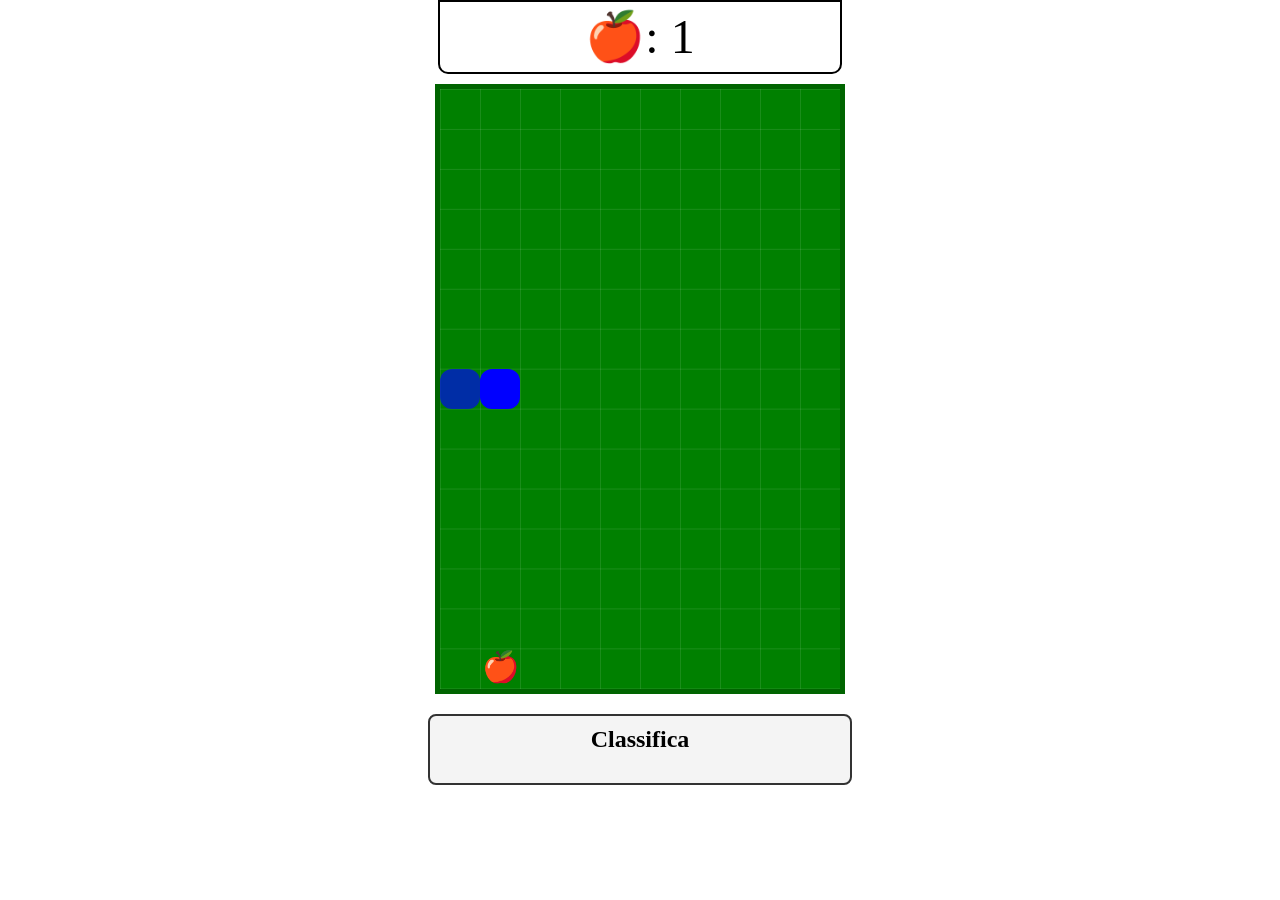
<file: Snake/index.html>
<!DOCTYPE html>
<html lang="it">
<head>
    <meta charset="UTF-8">
    <link rel="Stylesheet" href="style.css">
    <meta name="viewport" content="width=device-width, initial-scale=1.0, maximum-scale=1.0, user-scalable=no">
    <title>Test Luchino</title>
</head>
<body>
    
    <div class="controls-mobile">
        <button class="btn-joy up" onclick="changeDir('up')">▲</button>
        <div class="row-joy">
            <button class="btn-joy left" onclick="changeDir('left')">◀</button>
            <button class="btn-joy right" onclick="changeDir('right')">▶</button>
        </div>
        <button class="btn-joy down" onclick="changeDir('down')">▼</button>
    </div>
    
    <div class="punteggio"></div>
    <div class="map">
    </div>
    <div class="leaderboard">
        <h2>Classifica</h2>
        <ul id="highScoresList"></ul>
    </div>
    <script src="script.js"></script>
</body>
</html>
</file>
<file: Snake/style.css>
body{
    margin: 0px;
    text-align: center;
}

.map {
    width: 400px;
    height: 600px;
    background-color: green;
    margin: auto;
    margin-top: 10px;
    display: grid;
    grid-template-columns: repeat(10, 1fr);
    grid-template-rows: repeat(15, 1fr);
    border: 5px solid darkgreen;
    background-image: 
        linear-gradient(to right, rgba(255,255,255,0.1) 1px, transparent 1px),
        linear-gradient(to bottom, rgba(255,255,255,0.1) 1px, transparent 1px);
    background-size: 10% 6.66%;
}
.player{
    background-color: blue;
    border-radius: 12px;
}
.frutto{
    font-size: 30px;
}
.punteggio {
    position: sticky;
    top: 0;
    left: 0;
    width: 100%;
    max-width: 400px;
    margin: 0 auto;
    background-color: rgba(255, 255, 255, 0.5);
    color: black;
    z-index: 1000;
    border: 2px solid black;
    border-radius: 0 0 10px 10px;
    height: 70px;
    font-size: 48px;
    display: flex;
    align-items: center;
    justify-content: center;
}
/* Di base i controlli sono nascosti */
.game-container {
    position: relative; /* Indispensabile per posizionare i tasti dentro */
    display: inline-block; 
    margin: auto;
}

/* Nascondi i controlli su PC */
/* 1. Stato di base: sempre nascosti su PC */
.controls-mobile {
    display: none !important;
}
@media (max-width: 768px) {
    .controls-mobile {
        display: flex !important; 
        position: fixed;
        bottom: 20px;
        left: 50%;
        transform: translateX(-50%);
        flex-direction: column;
        align-items: center;
        z-index: 9999;
    }

    .row-joy {
        display: flex;
        gap: 60px;
    }

    .btn-joy {
        max-width: 100px;
        max-height: 100px;
        background-color: #333;
        color: white;
        opacity: 0.7;
        border: 3px solid black;
        border-radius: 15px;
        font-size: 50px;
        touch-action: manipulation; /* Reattività istantanea */
    }
}
.leaderboard {
    margin: 20px auto;
    max-width: 400px;
    background: #f4f4f4;
    padding: 10px;
    border-radius: 8px;
    border: 2px solid #333;
}

.leaderboard h2 {
    margin-top: 0;
}

#highScoresList {
    list-style: none;
    padding: 0;
    text-align: left;
}

#highScoresList li {
    padding: 5px;
    border-bottom: 1px solid #ddd;
}
</file>
